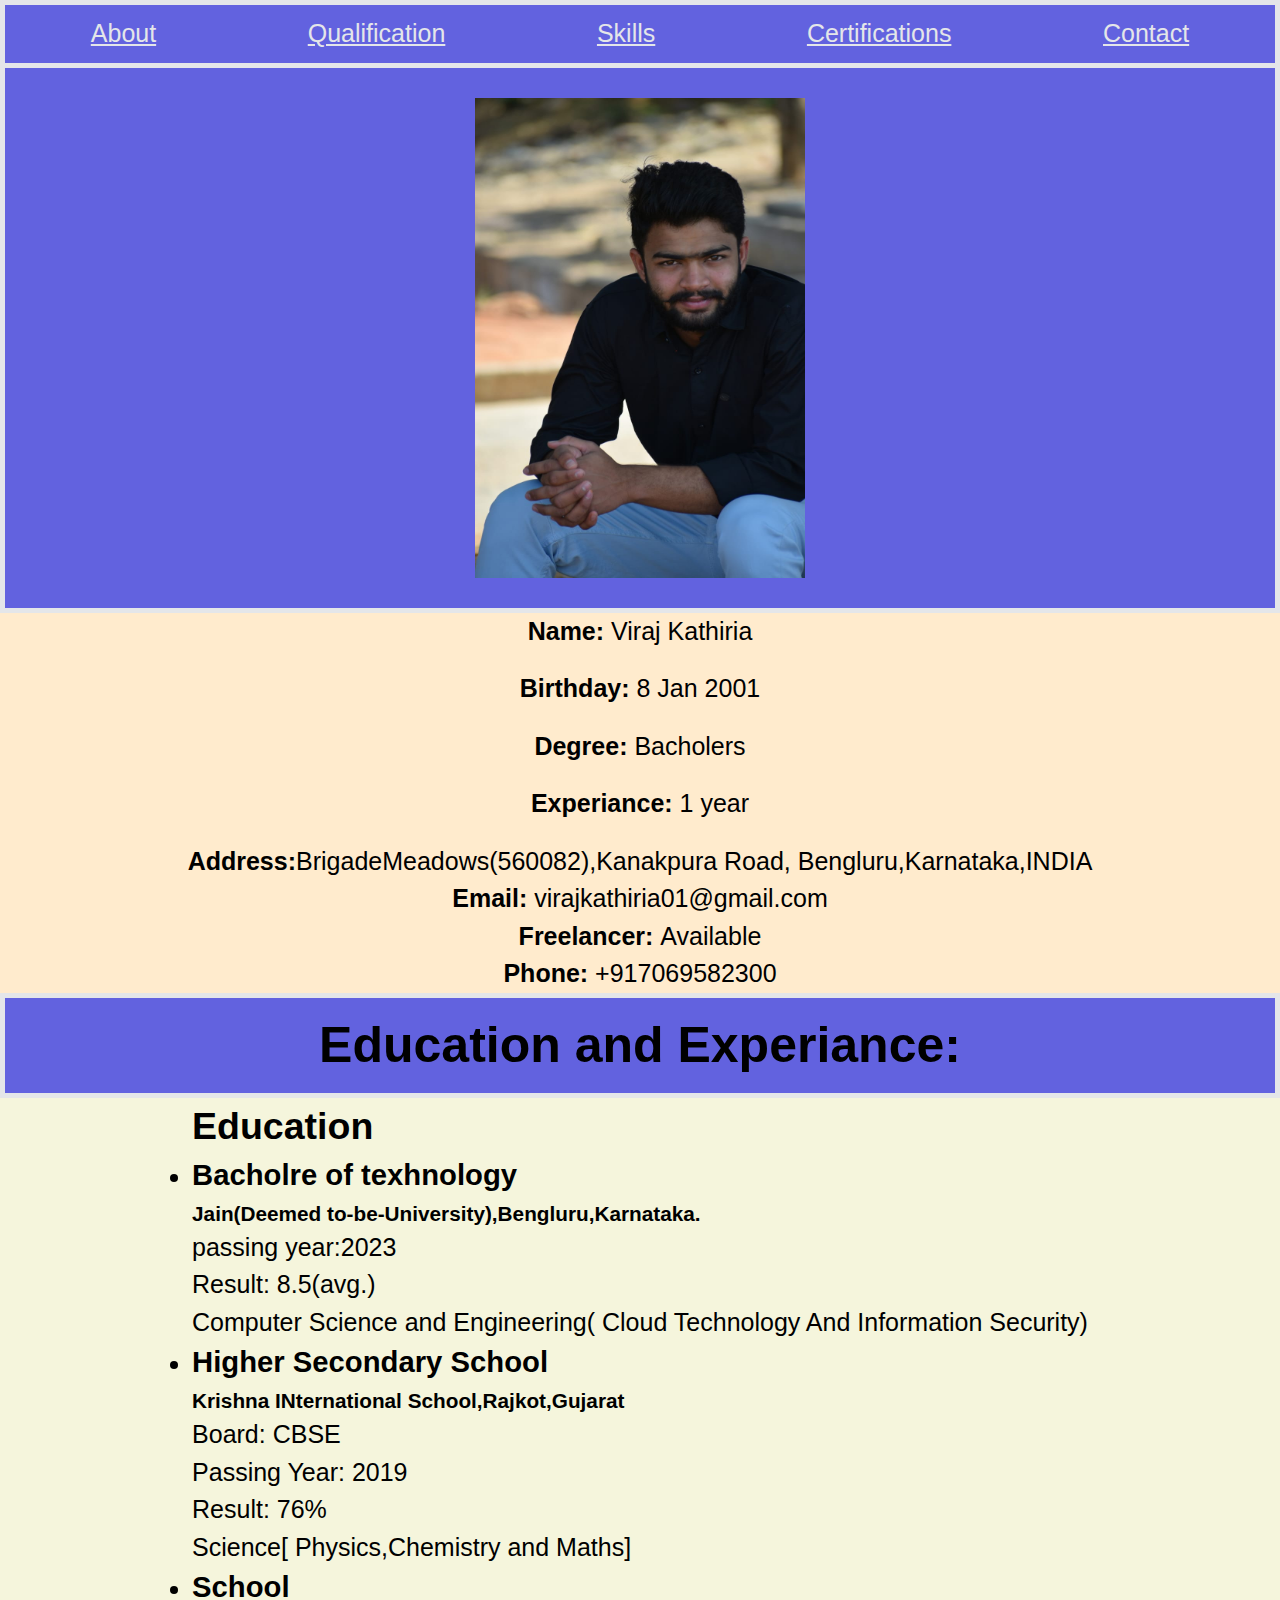
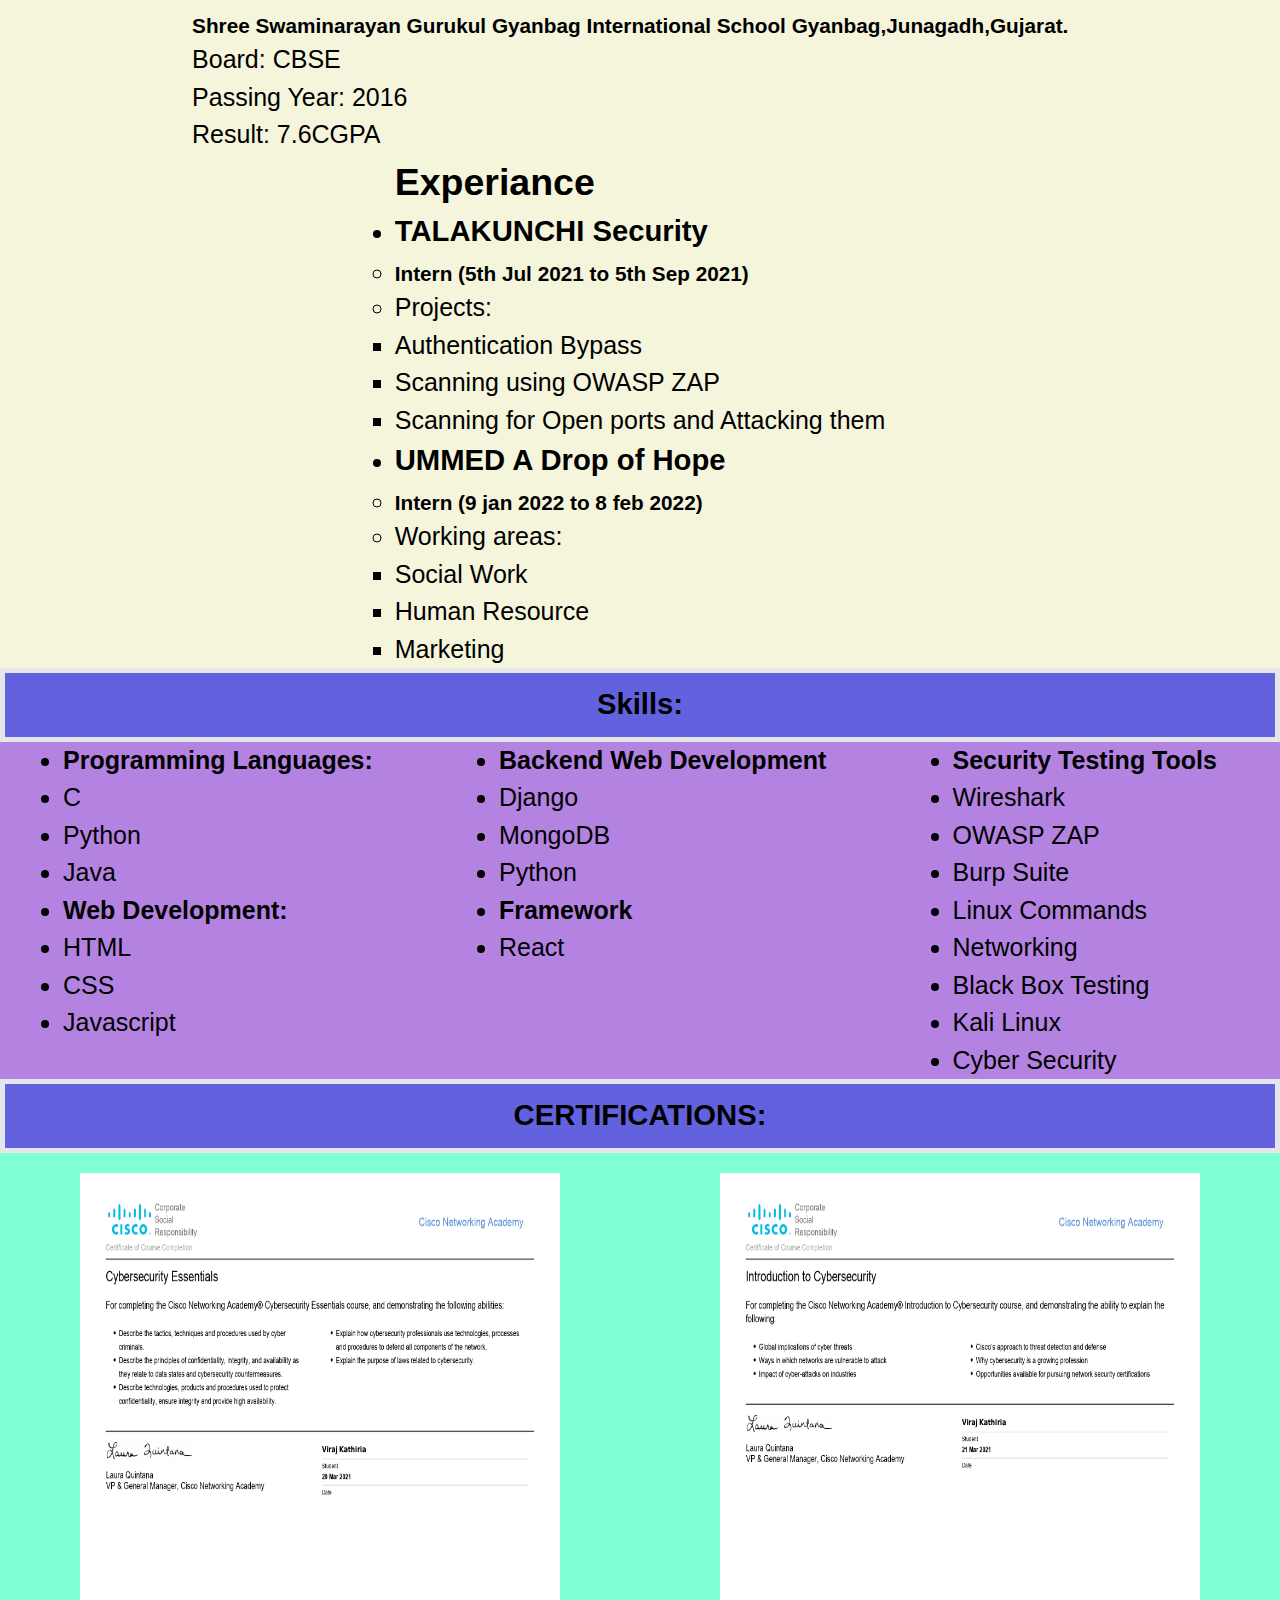
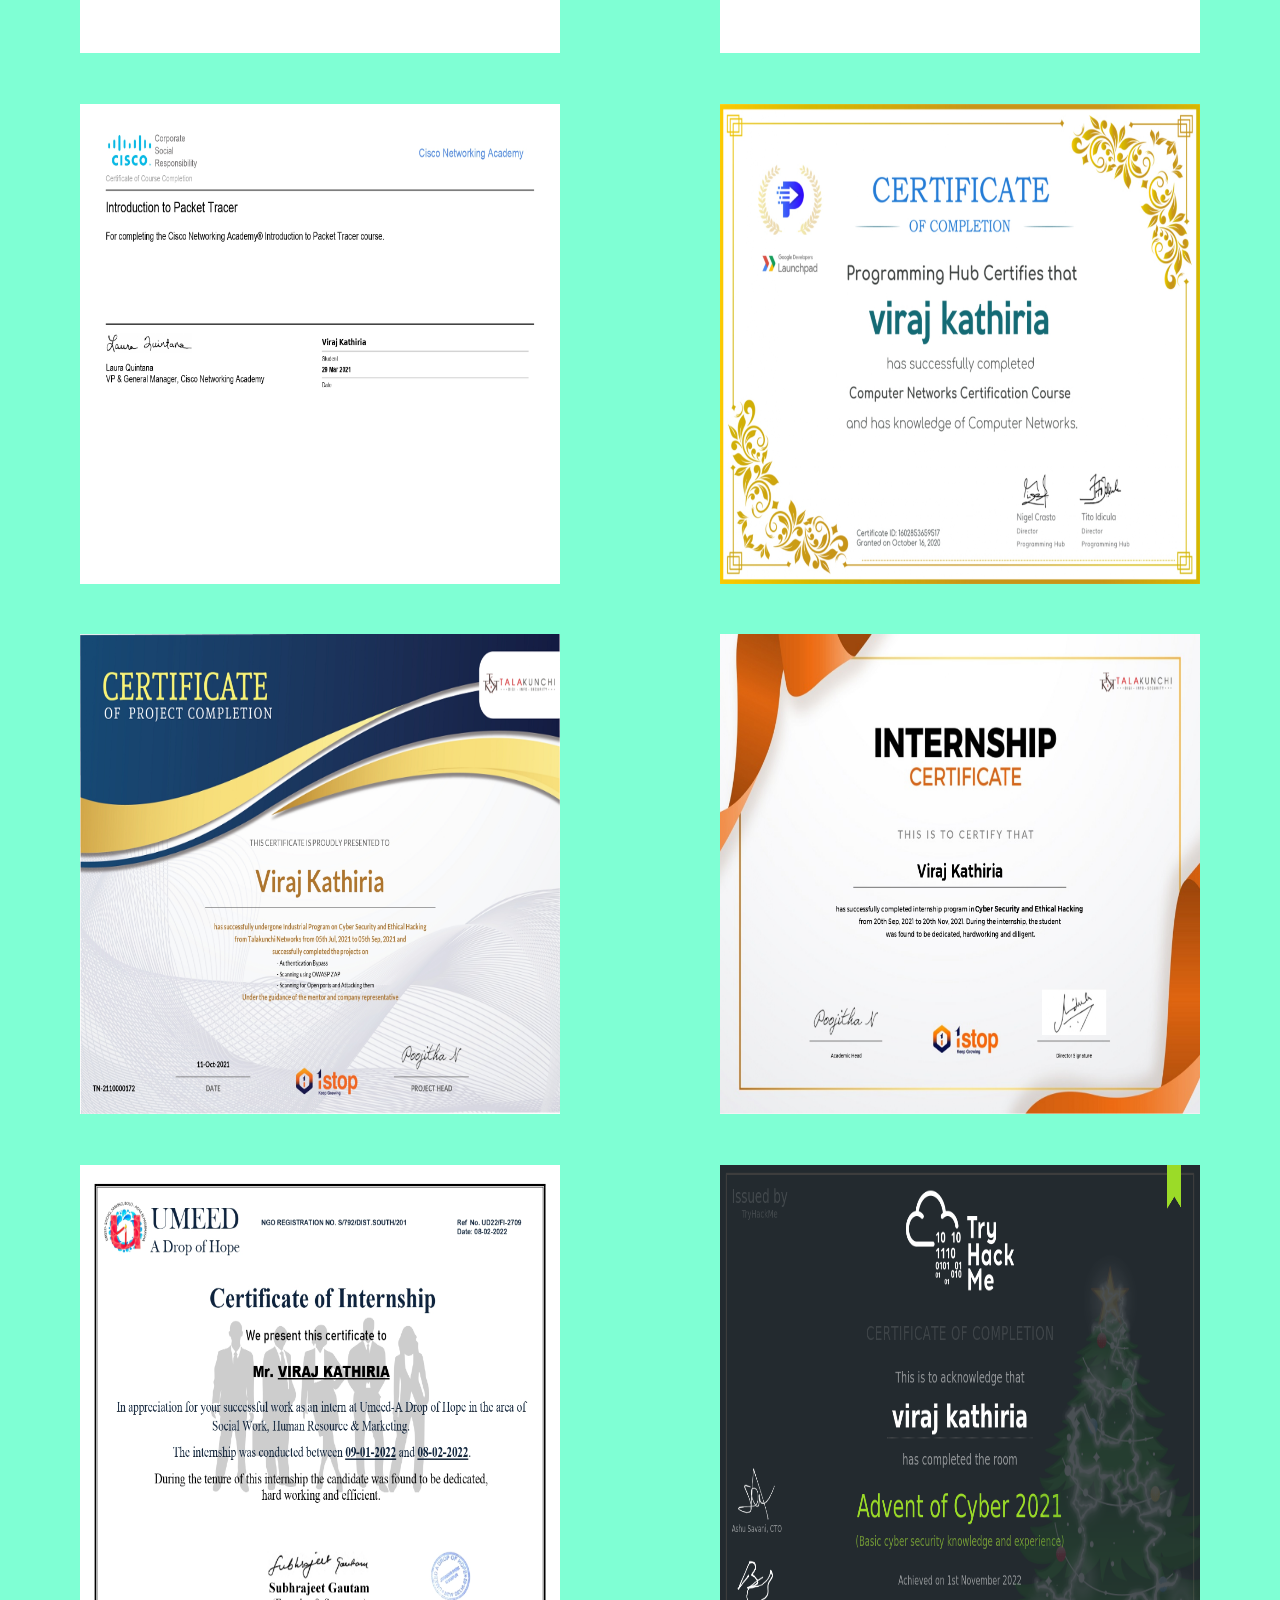
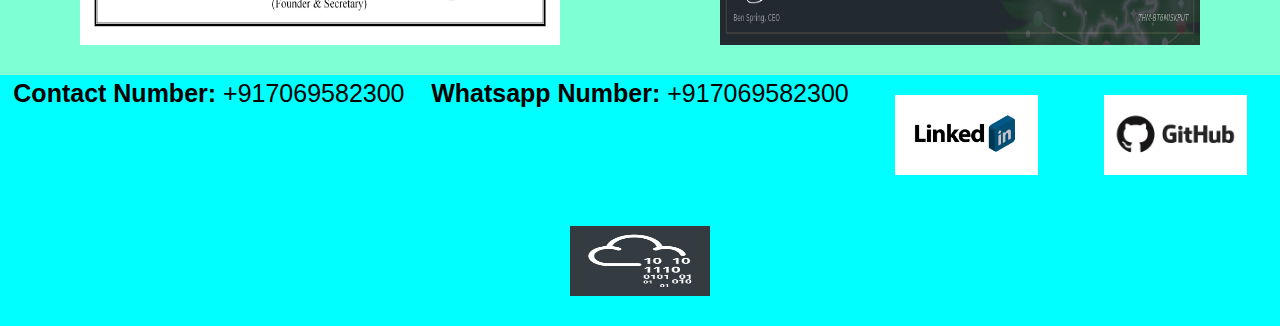
<file: index.html>
<!DOCTYPE html>
<html lang="en">
<head>
    <meta charset="UTF-8">
    <meta http-equiv="X-UA-Compatible" content="IE=edge">
    <meta name="viewport" content="width=device-width, initial-scale=1.0">
    <title>VIRAJ KATHIRIA</title>
    <link rel="stylesheet" href="cv.css">
</head>
<body>
   
    <div class="navbar">
        <div><a href="#about">About</a></div>
        <div><a href="#quality">Qualification</a></div>
        <div><a href="#Skills">Skills</a></div>
        <div ><a href="#Experiance">Certifications</a></div>
        <div><a href="#Contact">Contact</a></div>
    </div>
    <div class="navbar" id="about"><img src="viraj.jpeg" height="500px" width="350px"></div>
    <div class="header">
        <div class="item"><p><strong>Name: </strong>Viraj Kathiria</p></div>
        <div class="item"><p><strong>Birthday: </strong>8 Jan 2001</p></div>
        <Div class="item"><p><strong>Degree:</strong> Bacholers</p></Div>
        <div class="item"><p><strong>Experiance:</strong> 1 year</p></div>
        <div class="item"><p><strong>Address:</strong>BrigadeMeadows(560082),Kanakpura Road, Bengluru,Karnataka,INDIA</p>
        <div class="item"><p><strong>Email: </strong>virajkathiria01@gmail.com</p></div>
        <div class="item"><p><strong>Freelancer: </strong> Available</p></div>
        <div class="item"><p><strong>Phone: </strong>+917069582300</p></div>
       </div>
    </div>
    <div class="navbar" id="quality"><h1>Education and Experiance:</h1></div>
   <div class="quality" >
        
        <div>
            <h2>Education</h2>
            <ul>
                <li><p><h3>Bacholre of texhnology</h3><h5>Jain(Deemed to-be-University),Bengluru,Karnataka.</h5>passing year:2023<br>Result: 8.5(avg.)<br>Computer Science and Engineering( Cloud Technology And Information Security)</p></li>
                <li><h3>Higher Secondary School</h3><h5>Krishna INternational School,Rajkot,Gujarat</h5>Board: CBSE <br>Passing Year: 2019<br>Result: 76%<br>Science[ Physics,Chemistry and Maths]</li>
                <li><h3>School</h3><h5>Shree Swaminarayan Gurukul Gyanbag International School Gyanbag,Junagadh,Gujarat.</h5>Board: CBSE<br>Passing Year: 2016<br>Result: 7.6CGPA</li>
            </ul>
        </div>
        <div>
            <h2>Experiance</h2>
            <ul>
                <li><h3>TALAKUNCHI Security</h3>
                   <ul>
                    <li><h5>Intern (5th Jul 2021 to 5th Sep 2021)</h5></li>
                    <li>Projects:
                        <ul>
                            <li>Authentication Bypass</li>
                            <li>Scanning using OWASP ZAP</li>
                            <li>Scanning for Open ports and Attacking them</li>
                        </ul>
                    </li>
                    
                   </ul>
                </li>
                <li><h3>UMMED A Drop of Hope</h3>
                    <ul>
                        <li><h5>Intern (9 jan 2022 to 8 feb 2022)</h5></li>
                        <li>Working areas:
                            <ul>
                                <li>Social Work</li>
                                <li>Human Resource</li>
                                <li>Marketing</li>
                            </ul>
                        </li>
                        
                       </ul>

                </li>
            </ul>
        </div>
    </div>
    <div class="navbar" id="Skills"><h3>Skills:</h3></div>
    <div class="skills">
        <div>
            <li><h4>Programming Languages:  </h4>
                <ul>
                    <li>C</li>
                    <li>Python</li>
                    <li>Java</li>
                </ul>
          

            </li>
            <li><h4>Web Development:</h4>
                <ul>
                    <li>HTML</li>
                    <li>CSS</li>
                    <li>Javascript</li>
                </ul>
            </li>
            
        </div>      
        <div> <li><h4>Backend Web Development</h4>
                <ul>
                    <li>Django</li>
                    <li>MongoDB</li>
                    <li>Python</li>
                </ul>
            </li>
            <li><h4>Framework</h4>
                <ul>
                    <li>
                        React
                    </li>
                </ul>
            </li>
        </div>
        <div>    
            <li><h4>Security Testing Tools</h4>
                <ul>
                    <li>Wireshark</li>
                    <li>OWASP ZAP</li>
                    <li>Burp Suite</li>
                </ul>
            </li>
            
                    <li>Linux Commands</li>
                    <li>Networking</li>
                    <li>Black Box Testing</li>
                    <li>Kali Linux</li>
                    <li>Cyber Security</li>
        </div>
    </div>
    <div class="navbar" id="Experiance"><h3>CERTIFICATIONS:</h3></div>
    <div class="certification">
        
            <div><img  src="cybes.jpg" alt="certificate" height="500px" width="500px"></div>
            <div><img  src="intcyb.jpg" alt="certificate" height="500px" width="500px"></div>
            <div><img  src="intropack.jpg"  alt="certificate" height="500px" width="500px"></div>
            <div><img  src="network.jpg"  alt="certificate" height="500px" width="500px"></div>
            <div><img  src="tala.jpg" alt="certificate" height="500px" width="500px"></div>
            <div><img  src="talaku.jpg" alt="certificate" height="500px" width="500px"></div>
            <div><img  src="umeed.jpg" alt="certificate" height="500px" width="500px"></div>
            <div><img  src="THM-BT6MISKPUT.png" alt="certificate" height="500px" width="500px"></div>
    </div>
    <div class="contact" id="Contact">
        
            <div><strong>Contact Number:</strong> +917069582300</div>
            <div><strong>Whatsapp Number:</strong> +917069582300</div>
            <div><a href="https://www.linkedin.com/in/viraj-kathiria-12b813224/"><img src="linkedin.png" height="100px"></a></div>
            <div><a href="https://github.com/rajkathiria"><img src="github.jpg" height="100px"></a></div>
            <div><a href="https://tryhackme.com/p/virubhagat"><img src="tryhackme.jpg" height="90px" width="160px"></a></div>
        
    </div>
</body>
</html>
</file>
<file: cv.css>
*{
    padding: 0;
    margin: 0;
    box-sizing: border-box;

}
body{
    font-family:Arial, Helvetica, sans-serif;
    font-size: 25px;
    line-height: 1.5;
    /*color:#333;*/
    background: #e4e6e9;
}

.navbar a{
    color:#e4e6e9;
}
.navbar a:hover{
    color: black;
}
.navbar{
    display: flex;
    justify-content: space-around;
    text-align: center;
    background: rgb(98, 98, 223);
    margin: 5px;
    padding: 10px;
    flex-wrap: wrap;
    
}
.header{
    display:flex;
    flex-direction: column;
    justify-content: space-around;
    text-align:center;
    align-content:center;
    gap: 20px;
    background-color: blanchedalmond;
    
}

.quality{
    display: flex;
    justify-content: space-around;
    text-align:start;
    align-content:center;
    flex-wrap: wrap;
    background-color: beige;
    

}
.skills{
display: flex;
flex-wrap: wrap;
justify-content: space-around;
    text-align: flex-start;
    align-content:center;
    background-color: rgb(180, 131, 226);
  
}
.certification{
    display: flex;
    justify-content: space-around;
    text-align: flex-start;
    align-content:center;
    flex-wrap: wrap;
    background-color: aquamarine;

}
.contact{
    display: flex;
    justify-content: space-around;
    text-align: flex-start;
    align-content:center;
    flex-wrap: wrap;
    background-color: aqua;

}
img{
   
    padding: 10px;
    margin: 10px;
   
}
</file>
